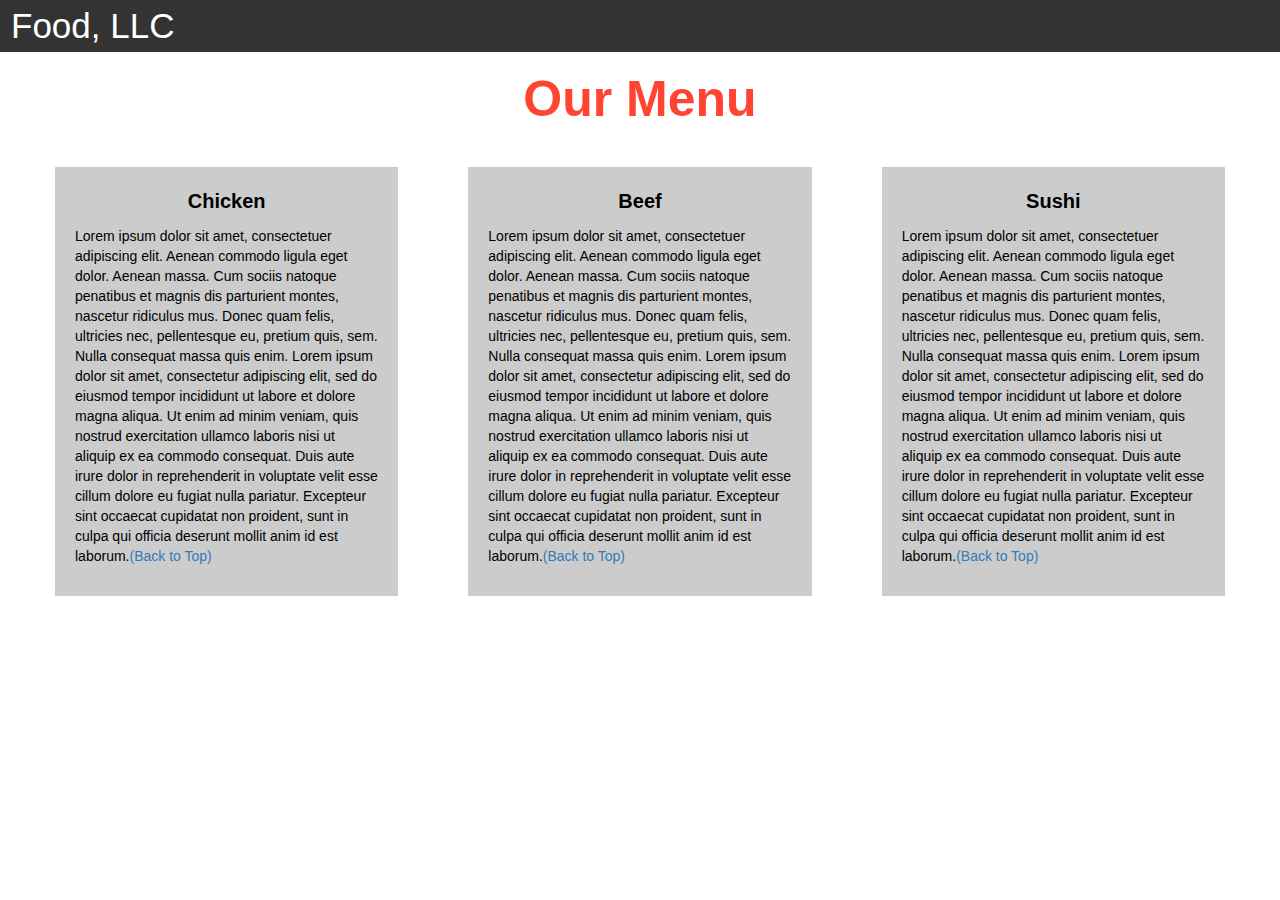
<file: mod3 solution/index.html>
<!DOCTYPE html>
<html>
<head>

<title>Module 3</title>

  <meta name="viewport" content="width=device-width, initial-scale=1">
  <link rel="stylesheet" href="https://maxcdn.bootstrapcdn.com/bootstrap/3.3.7/css/bootstrap.min.css">
  <script src="https://ajax.googleapis.com/ajax/libs/jquery/3.3.1/jquery.min.js"></script>
  <script src="https://maxcdn.bootstrapcdn.com/bootstrap/3.3.7/js/bootstrap.min.js"></script>

</head>

<meta name="viewport" content="width=device-width, initial-scale=1">
<link rel="stylesheet" type="text/css" href="style.css">



<body>


<nav class="navbar" id="top">
  <div class="container-fluid">

    <div class="navbar-header">
      <button type="button" class="navbar-toggle" data-toggle="collapse" data-target="#myNavbar">
        <span class="icon-bar"></span>
        <span class="icon-bar"></span>
        <span class="icon-bar"></span> 
      </button>
      <a class="navbar-brand" href="#">Food, LLC</a>
    </div>

    <div class="collapse" id="myNavbar">
      <ul class="nav navbar-nav visible-xs">
        <li><a class="menu-item" href="#">Chicken</a></li>
        <li><a class="menu-item" href="#">Beef</a></li> 
        <li><a class="menu-item" href="#">Sushi</a></li> 
      </ul>
    </div>

  </div>
</nav>

<h1 class="main-title">Our Menu</h1>



<div class="row">

  <div class="col-lg-4 col-md-6 col-sm-12">
    <div class="content-box">
      <p class="item-name">Chicken</p>
      <p>Lorem ipsum dolor sit amet, consectetuer adipiscing elit. Aenean commodo ligula eget dolor. Aenean massa. Cum sociis natoque penatibus et magnis dis parturient montes, nascetur ridiculus mus. Donec quam felis, ultricies nec, pellentesque eu, pretium quis, sem. Nulla consequat massa quis enim. Lorem ipsum dolor sit amet, consectetur adipiscing elit, sed do eiusmod tempor incididunt ut labore et dolore magna aliqua. Ut enim ad minim veniam, quis nostrud exercitation ullamco laboris nisi ut aliquip ex ea commodo consequat. Duis aute irure dolor in reprehenderit in voluptate velit esse cillum dolore eu fugiat nulla pariatur. Excepteur sint occaecat cupidatat non proident, sunt in culpa qui officia deserunt mollit anim id est laborum.<a href="#top">(Back to Top)</a></p>
    </div>
  </div>

  <div class="col-lg-4 col-md-6 col-sm-12">
    <div class="content-box">
      <p class="item-name">Beef</p>
      <p>Lorem ipsum dolor sit amet, consectetuer adipiscing elit. Aenean commodo ligula eget dolor. Aenean massa. Cum sociis natoque penatibus et magnis dis parturient montes, nascetur ridiculus mus. Donec quam felis, ultricies nec, pellentesque eu, pretium quis, sem. Nulla consequat massa quis enim. Lorem ipsum dolor sit amet, consectetur adipiscing elit, sed do eiusmod tempor incididunt ut labore et dolore magna aliqua. Ut enim ad minim veniam, quis nostrud exercitation ullamco laboris nisi ut aliquip ex ea commodo consequat. Duis aute irure dolor in reprehenderit in voluptate velit esse cillum dolore eu fugiat nulla pariatur. Excepteur sint occaecat cupidatat non proident, sunt in culpa qui officia deserunt mollit anim id est laborum.<a href="#top">(Back to Top)</a></p>
    </div>
  </div>


  <div class="col-lg-4 col-md-12 col-sm-12">
    <div class="content-box">
      <p class="item-name">Sushi</p>
      <p>Lorem ipsum dolor sit amet, consectetuer adipiscing elit. Aenean commodo ligula eget dolor. Aenean massa. Cum sociis natoque penatibus et magnis dis parturient montes, nascetur ridiculus mus. Donec quam felis, ultricies nec, pellentesque eu, pretium quis, sem. Nulla consequat massa quis enim. Lorem ipsum dolor sit amet, consectetur adipiscing elit, sed do eiusmod tempor incididunt ut labore et dolore magna aliqua. Ut enim ad minim veniam, quis nostrud exercitation ullamco laboris nisi ut aliquip ex ea commodo consequat. Duis aute irure dolor in reprehenderit in voluptate velit esse cillum dolore eu fugiat nulla pariatur. Excepteur sint occaecat cupidatat non proident, sunt in culpa qui officia deserunt mollit anim id est laborum.<a href="#top">(Back to Top)</a></p>
    </div>
  </div>

</div>


</body>
</html>
</file>
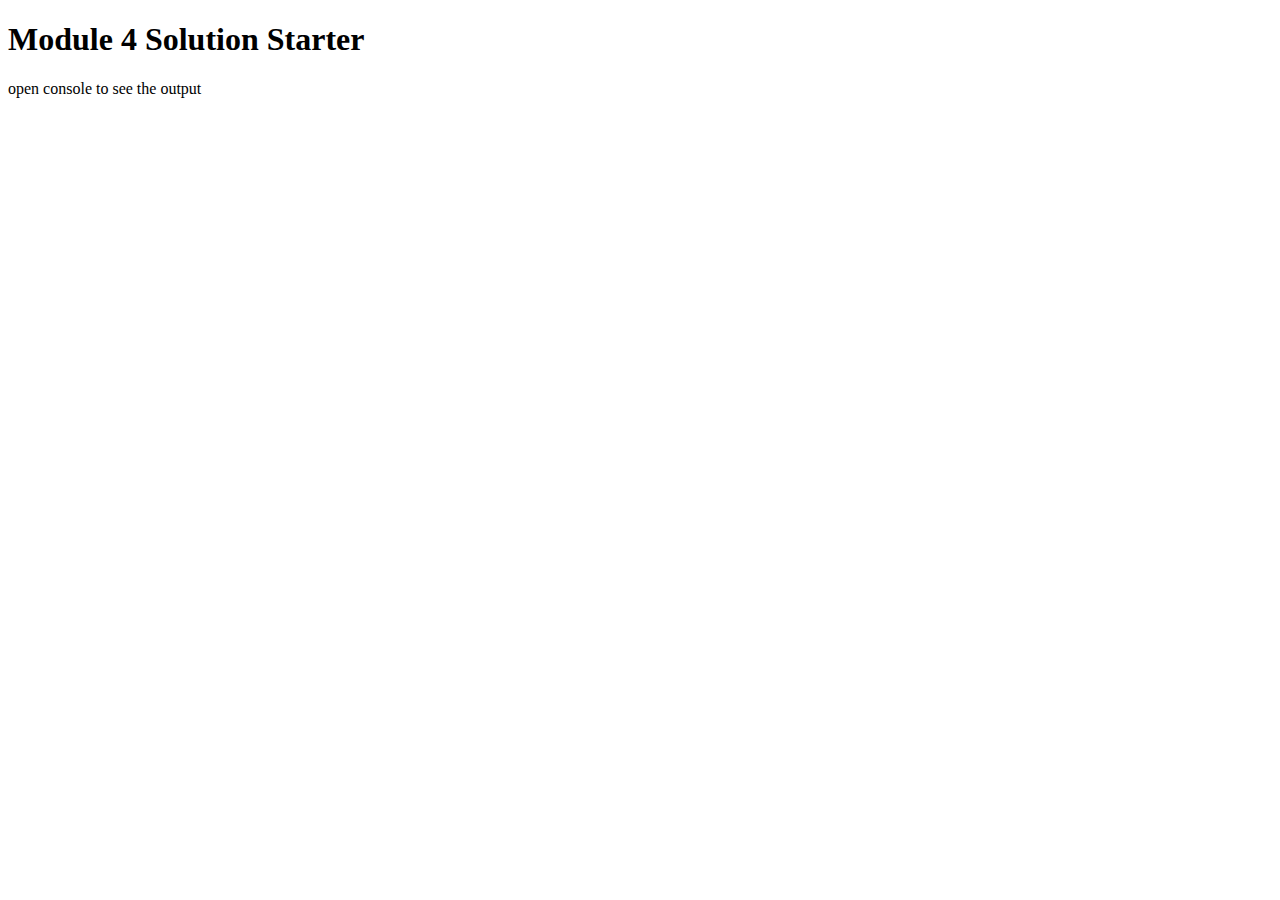
<file: mod4 solution/index.html>
<!DOCTYPE html>
<html>
<head>
  <meta charset="utf-8">
  <title>Module 4 Solution Starter</title>
  <script src="SpeakHello.js"></script>
  <script src="SpeakGoodbye.js"></script>
  <script src="script.js"></script>
</head>
<body>
  <h1>Module 4 Solution Starter</h1>
  <p>open console to see the output</p>
</body>
</html>
</file>
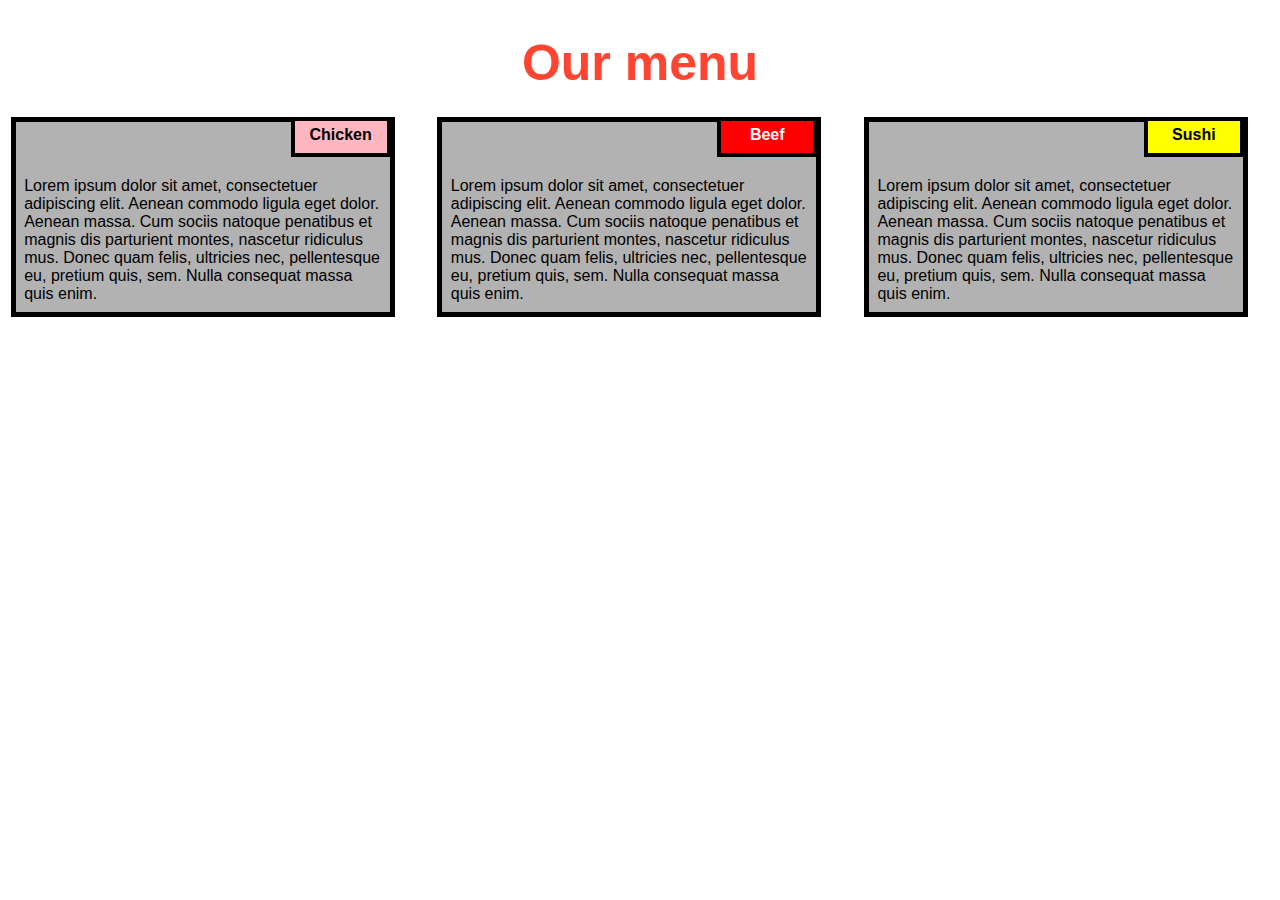
<file: mod2 solution/sol2.html>
<!DOCTYPE html>
<html lang="en">

<head>
    <meta charset="utf-8">
    <meta name="viewport" content="width=device-width, initial-scale=1">
    <title>Solution for Module 2</title>
    <link href="sol2.css" rel="stylesheet">
</head>

<body>
    <h1>Our menu</h1>
    <div class="col-lg-4 col-md-6 col-sm-12">
    <div class="box">
        <p class="content-name name1">Chicken</p>
        <p class="content">Lorem ipsum dolor sit amet, consectetuer adipiscing elit. Aenean commodo ligula eget dolor. Aenean massa. Cum sociis natoque penatibus et magnis dis parturient montes, nascetur ridiculus mus. Donec quam felis, ultricies nec, pellentesque eu, pretium quis, sem. Nulla consequat massa quis enim.</p>
    </div>
  </div>

  <div class="col-lg-4 col-md-6 col-sm-12">
    <div class="box">
        <p class="content-name name2">Beef</p>
        <p class="content">Lorem ipsum dolor sit amet, consectetuer adipiscing elit. Aenean commodo ligula eget dolor. Aenean massa. Cum sociis natoque penatibus et magnis dis parturient montes, nascetur ridiculus mus. Donec quam felis, ultricies nec, pellentesque eu, pretium quis, sem. Nulla consequat massa quis enim.</p>
    </div>
  </div>

  <div class="col-lg-4 col-md-12 col-sm-12">
    <div class="box">
        <p class="content-name name3">Sushi</p>
        <p class="content">Lorem ipsum dolor sit amet, consectetuer adipiscing elit. Aenean commodo ligula eget dolor. Aenean massa. Cum sociis natoque penatibus et magnis dis parturient montes, nascetur ridiculus mus. Donec quam felis, ultricies nec, pellentesque eu, pretium quis, sem. Nulla consequat massa quis enim.</p>
    </div>  
  </div>
        </div>
    </div>
</body>

</html>
</file>
<file: mod3 solution/style.css>
.container-fluid{
	margin: 0;
	padding: 0;
}

.navbar{
	border-radius: 0px;
	background-color: rgba(0,0,0,0.8);
}

.navbar-brand{
  font-size: 35px;
  color: white;
  padding-left: 25px;
}

.navbar-brand:hover{
	color: white;
}

.nav{
	margin: 0;
	padding: 0;
}

.navbar-nav{
  font-size: 25px;
  text-align: center;
  margin: 0;
  padding: 0;
}

.navbar-toggle{
	border: 2px solid white;
	margin-right: 25px;
}

.icon-bar{
	background-color: white;
}


.main-title{
  margin-bottom: 15px;
  text-align: center;
  color: #ff4532;
  font-size: 50px;
  font-family: "Comic Sans MS", cursive, sans-serif;
  font-weight: bold;
}

li{
	box-sizing: border-box;
	width: 100%;
}

.menu-item{
	padding: 0;
	margin: 0;
	width: 100%;
	background-color: white;
	border-bottom: 1px solid black;
	color: black;
	display: block;
}

.menu-item:hover{
	background-color: rgba(0,0,0,0.9);
	color: rgba(0,0,0,0.4);
}



.row{
	margin: 20px;
}

.content-box{
	margin: 20px;
	width: auto;
	height: auto;
	color: black;
	background-color: rgba(0,0,0,0.2);
	font-family: "Comic Sans MS", cursive, sans-serif;
	padding: 20px;
}

.item-name{
	text-align: center;
	font-size: 20px;
	font-weight: bold;
}

#top{

}
</file>
<file: mod2 solution/sol2.css>
* {
  box-sizing: border-box;
}

body{
    margin: 0;
    padding: 0;
  font-family: "Comic Sans MS", sans-serif;
}

.row{
  margin-top: 5%;
  margin-bottom: 5%;
}

h1 {
  margin-bottom: 15px;
  text-align: center;
  color: #ff4532;
  font-size: 50px;
}


.box{
  width: 100%;
  overflow: none;
}


.content-name{
  overflow: none;
  text-align: center;
  border: 4px solid black;
  width: 100px;
  height: 40px;
  padding: 5px;
  float: right;
  margin-right: 36px;
  margin-top: 0px;
  font-weight: bold;
  position: relative;
}

.content{
  border: 5px solid black;
  width: 90%;
  height: auto;
  margin: 2.5%;
  color: black
  font-size: 25px;
  padding: 2%;
  padding-top: 55px;
  background-color: rgba(0,0,0,0.3);
}

.name1{
  background-color: #FFB6C1;
}

.name2{
  color: white;
  background-color: #FF0000;
}
.name3{
  background-color: #FFFF00;
}


/********** Large devices only **********/
@media (min-width: 992px) {
  .col-lg-4 {
    float: left;
    width: 33.33%;
  }
}
/********** Medium devices only **********/
@media (min-width: 768px) and (max-width: 991px) {
  .col-md-6,.col-md-12 {
    float: left;
  }
  .col-md-6 {
    width: 50%;
  }
  .col-md-12 {
    margin-left: -10px;
    width: 100%;
  }
  .name3{
    margin-right: 65px;
    width: 100px;
  }
}

@media (min-width: 0px) and (max-width: 767px) {
  .col-sm-12 {
    float: left;
    width: 100%;
  }
  .content-name{
    margin-right: 30px;
  }
}
</file>
